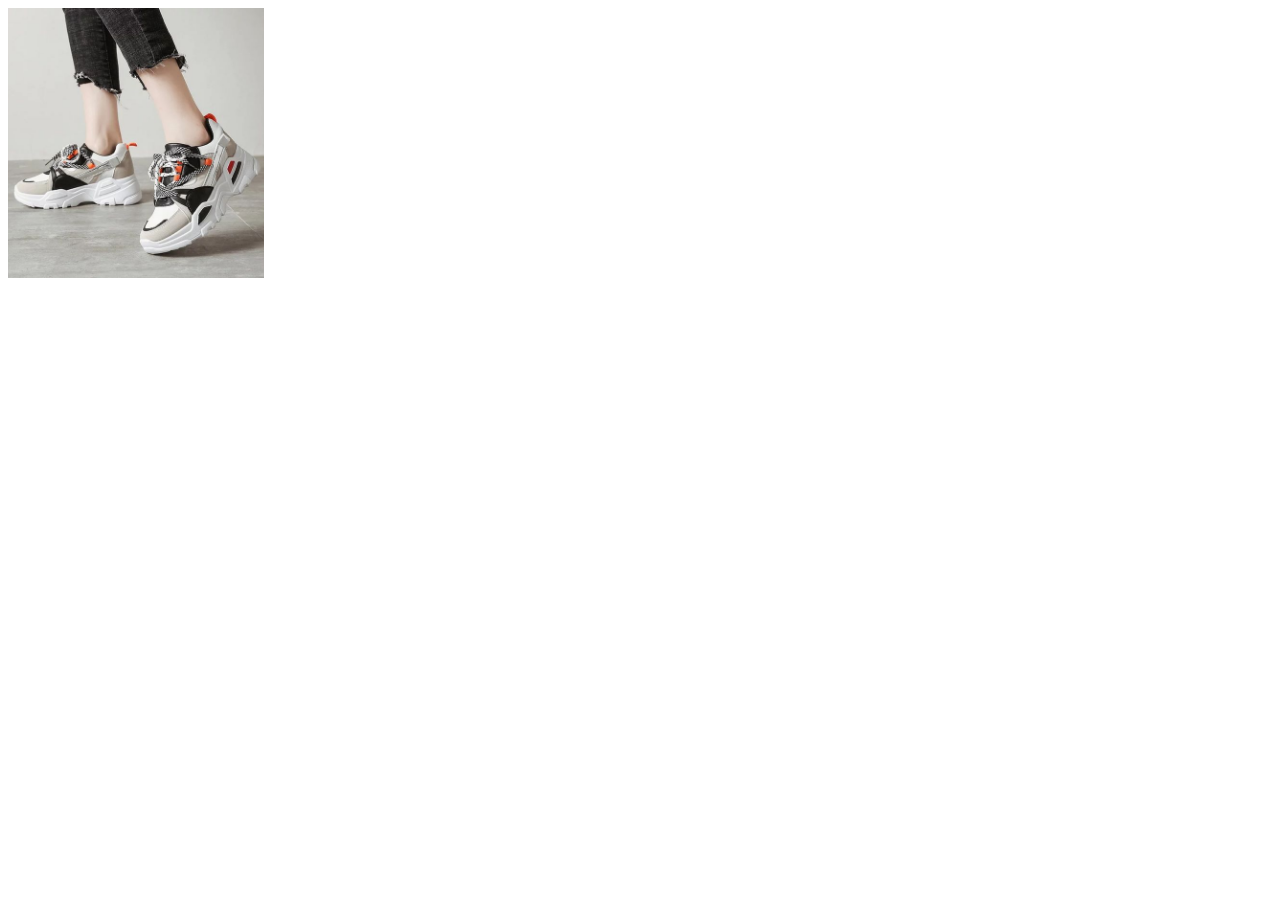
<file: shose/templates/shose/index.html>
<!DOCTYPE html>
<html lang="en">
<head>
    <meta charset="UTF-8">
    <meta name="viewport" content="width=device-width, initial-scale=1.0">
    <title>Document</title>
    <style>
        #box{
            width: 20vw;
            height: 30vh;
            background-position: center;
            background-size: cover;
            background-image: url('kid.jpg');
        }
    </style>
</head>
<body>

<div id="box"></div>







    <script   defer>
        var x = document.getElementById("box");
        var y  =  document.getElementById("main-img");

        x.addEventListener("click" ,  function (){
            x.style.backgroundImage = "url('men1.jpg')";
            
        })
     </script>
</body>
</html>
</file>
